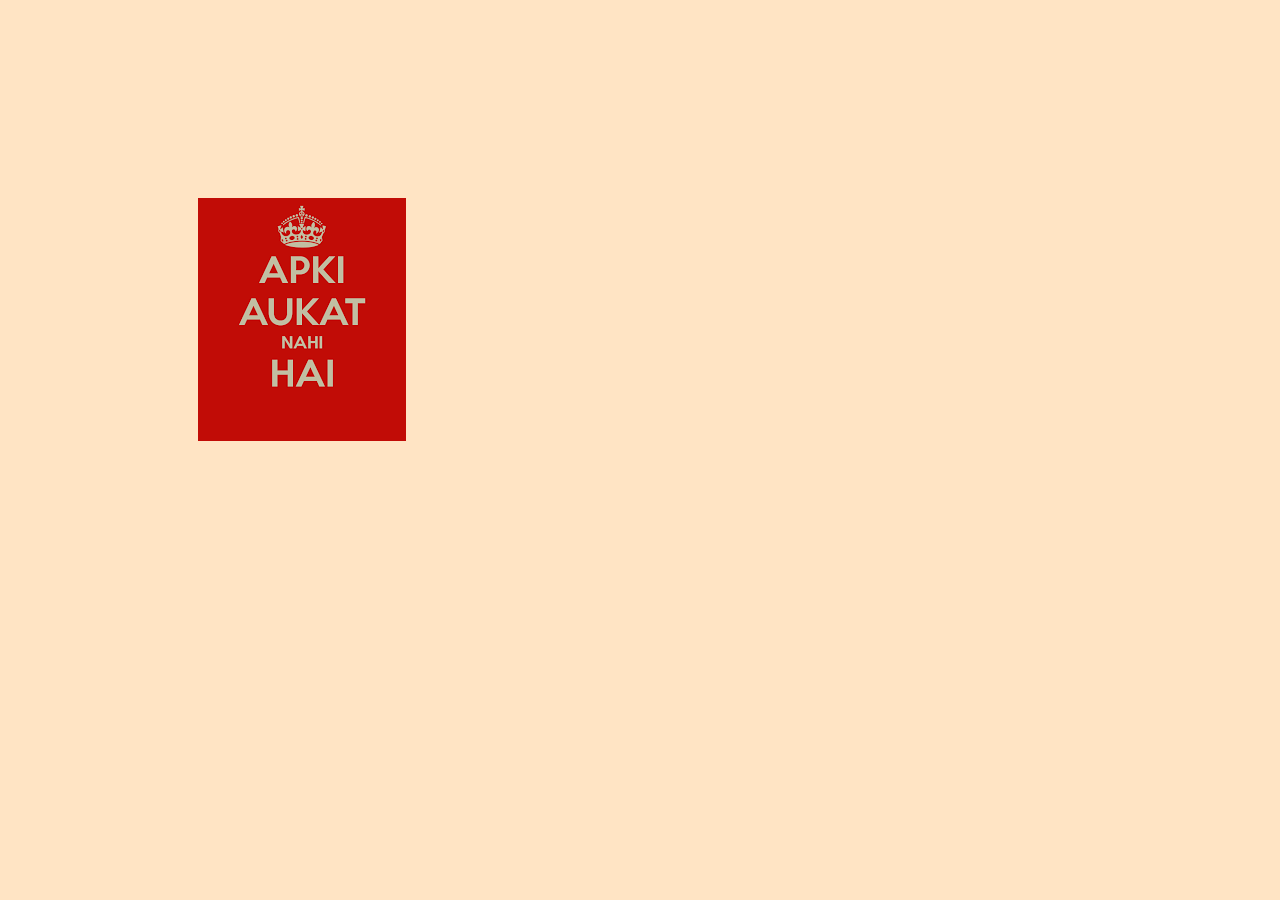
<file: download.html>
<!DOCTYPE html>
<html lang="en">
<head>
    <meta charset="UTF-8">
    <meta http-equiv="X-UA-Compatible" content="IE=edge">
    <meta name="viewport" content="width=device-width, initial-scale=1.0">
    <title>Marksheet</title>
    <link rel="stylesheet" href="style.css">
</head>
<img style="margin: 15%;" src="marksheet.png" alt="aukad me rho bacche">
    
    
</body>
</html>
</file>
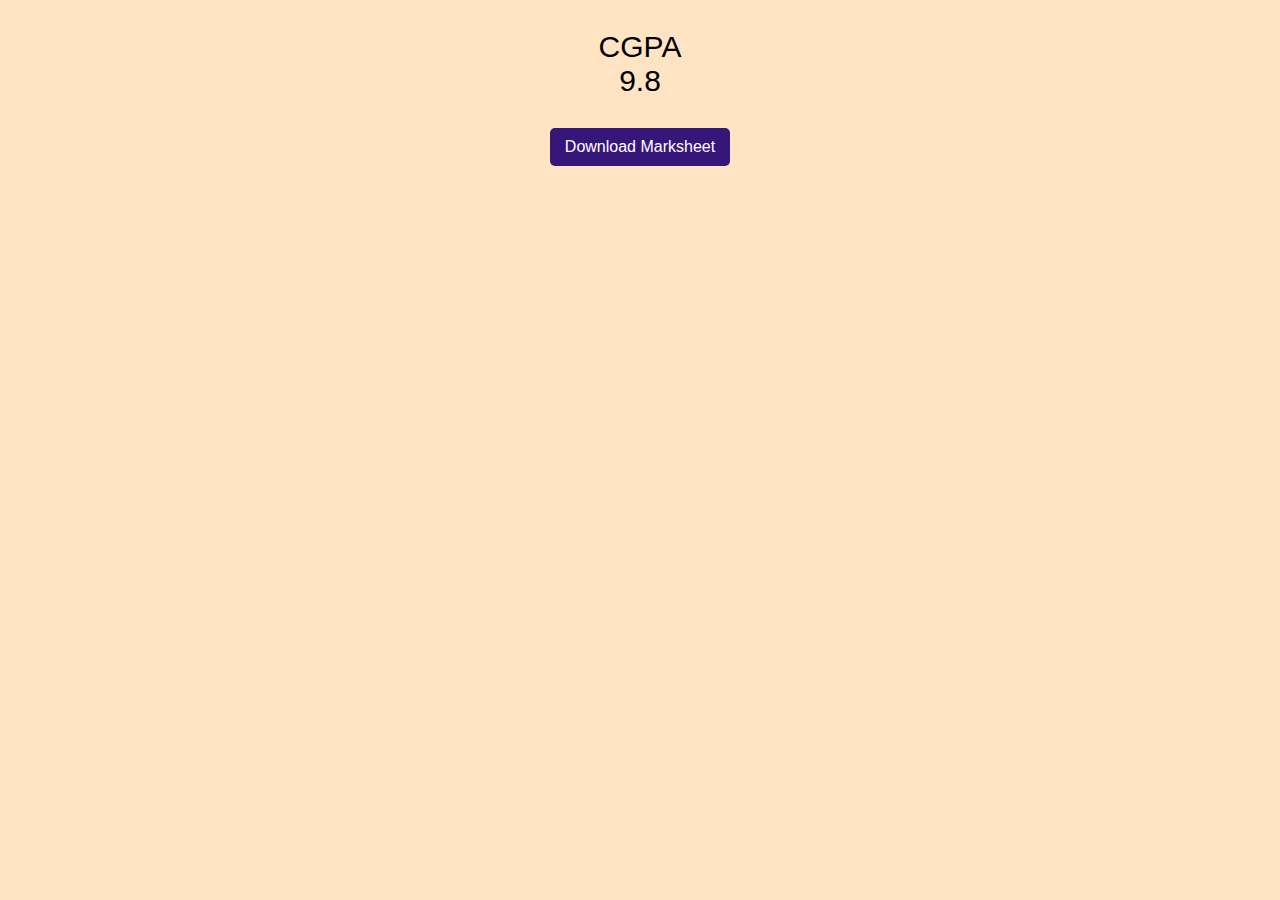
<file: meme.html>
<!DOCTYPE html>
<html lang="en">
<head>
    <meta charset="UTF-8">
    <meta http-equiv="X-UA-Compatible" content="IE=edge">
    <meta name="viewport" content="width=device-width, initial-scale=1.0">
    <title>RTU</title>
    <link rel="stylesheet" href="style.css">
</head>
<body>
    <p>CGPA <br> 9.8</p>
    <div class="centre"> <a href="download.html" target="_blank">Download Marksheet</a> </div>

</body>
</html>
</file>
<file: style.css>
body { 
    background-color: bisque;
    font-family: 'Segoe UI', Tahoma, Geneva, Verdana, sans-serif;
    

}
.centre {
    text-align: center;
    margin: 0% 20% 0% 20%;
}

.tablec {
  table-layout:auto; 
 
  margin-left: auto;
  margin-right: auto;
}


.header {
    margin-left: auto;
    margin-right: auto;
    
  }
h2,h1 {
    text-align: center;

}

.button {
    margin-left: auto;
    margin-right: auto;
}

a {
    
    background-color: #371679;
    color: white;
    padding: 10px 15px;
    text-align: center;
    text-decoration: none;
    display: inline-block;
    border-radius: 5px;
  }
  
  a:hover, a:active {
    background-color: red;
  }

p {
    text-align: center;
    font-size: 30px;

  }
</file>
